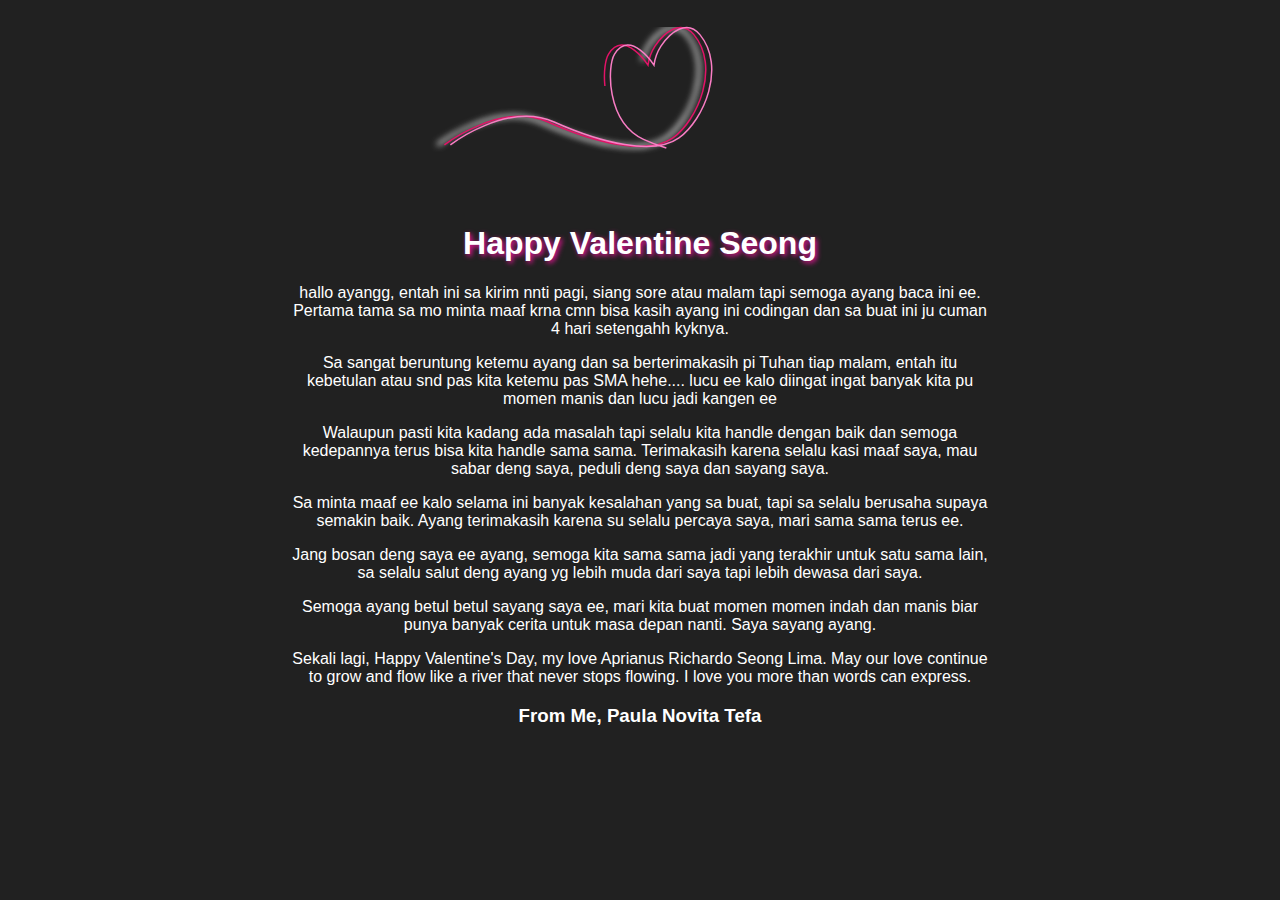
<file: Valentine.html>
<!DOCTYPE html>
<html lang="en">

<head>
    <meta charset="UTF-8">
    <title>Valentine</title>
    <link rel="stylesheet" href="text.css">

</head>

<body>
    <div class="loading">

        <svg version="1.1" id="Layer_1" xmlns="http://www.w3.org/2000/svg" xmlns:xlink="http://www.w3.org/1999/xlink" x="0px" y="0px" width="500" height="200" viewBox="0 0 334 120" enable-background="new 0 0 334 120" xml:space="preserve">
   <filter id="blur-filter" x="-1" y="0" width="200" height="200">
      <feGaussianBlur in="SourceGraphic" stdDeviation="2" />
    </filter>
<path class="linear-1" fill="none" stroke="#E21393" stroke-miterlimit="10" d="M31.333,90c0,0,38-29.333,69.333-15.333S167.333,97.333,184,85.333
  s31.638-47.49,14-69c-8.615-10.506-19.829-1.669-26,7.667c-3.619,5.474-4.667,12.667-4.667,12.667S151.637,12.315,141,29.333
  c-5,8-5.667,45.333,19.333,57C204.574,106.979,286.928,102.42,310,88"/>
<path class="linear-1" fill="none" stroke="#F97DC4" stroke-miterlimit="10" d="M32.333,90c0,0,38-29.333,69.333-15.333S168.333,97.333,185,85.333
  s31.638-47.49,14-69c-8.615-10.506-19.829-1.669-26,7.667c-3.619,5.474-4.667,12.667-4.667,12.667S152.637,12.315,142,29.333
  c-5,8-5.667,45.333,19.333,57C205.574,106.979,287.928,102.42,311,88"/>
<path class="linear-3" fill="none" stroke="#E21367" stroke-miterlimit="10" d="M36.333,90c0,0,38-29.333,69.333-15.333S172.333,97.333,189,85.333
  s31.638-47.49,14-69c-8.615-10.506-19.829-1.669-26,7.667c-3.619,5.474-4.667,12.667-4.667,12.667S156.637,12.315,146,29.333
  c-5,8-5.667,45.333,19.333,57C209.574,106.979,291.928,102.42,315,88"/>
<path class="linear-4" fill="none" stroke="#F97DC4" stroke-miterlimit="10" d="M40.333,90c0,0,38-29.333,69.333-15.333S176.333,97.333,193,85.333
  s31.638-47.49,14-69c-8.615-10.506-19.829-1.669-26,7.667c-3.619,5.474-4.667,12.667-4.667,12.667S160.637,12.315,150,29.333
  c-5,8-5.667,45.333,19.333,57C213.574,106.979,295.928,102.42,319,88"/>
</svg>
        <h1>Happy Valentine Seong</h1>
        <p>hallo ayangg, entah ini sa kirim nnti pagi, siang sore atau malam tapi semoga ayang baca ini ee. Pertama tama sa mo minta maaf krna cmn bisa kasih ayang ini codingan dan sa buat ini ju cuman 4 hari setengahh kyknya.</p>
        <p>Sa sangat beruntung ketemu ayang dan sa berterimakasih pi Tuhan tiap malam, entah itu kebetulan atau snd pas kita ketemu pas SMA hehe.... lucu ee kalo diingat ingat banyak kita pu momen manis dan lucu jadi kangen ee</p>
        <p>Walaupun pasti kita kadang ada masalah tapi selalu kita handle dengan baik dan semoga kedepannya terus bisa kita handle sama sama. Terimakasih karena selalu kasi maaf saya, mau sabar deng saya, peduli deng saya dan sayang saya.</p>
        <p>Sa minta maaf ee kalo selama ini banyak kesalahan yang sa buat, tapi sa selalu berusaha supaya semakin baik. Ayang terimakasih karena su selalu percaya saya, mari sama sama terus ee.</p>
        <p>Jang bosan deng saya ee ayang, semoga kita sama sama jadi yang terakhir untuk satu sama lain, sa selalu salut deng ayang yg lebih muda dari saya tapi lebih dewasa dari saya.</p>
        <p>Semoga ayang betul betul sayang saya ee, mari kita buat momen momen indah dan manis biar punya banyak cerita untuk masa depan nanti. Saya sayang ayang.</p>
        <p>Sekali lagi, Happy Valentine's Day, my love Aprianus Richardo Seong Lima. May our love continue to grow and flow like a river that never stops flowing. I love you more than words can express.</p>
        <h3>From Me, Paula Novita Tefa</h3>
    </div>
</body>

</html>
</file>
<file: text.css>
@import url(https://fonts.googleapis.com/css?family=Dancing+Script);
body {
    background: #212121;
    color: white;
    font-family: 'Arial', sans-serif;
    text-align: center;
    margin: 0;
}

svg path.linear-1 {
    stroke: white;
    filter: url(#blur-filter);
}

.loading {
    width: 100%;
    max-width: 700px;
    margin: 0 auto;
    padding: 0;
    position: relative;
}

.loading svg {
    height: 100%;
}

.loading .linear-1 {
    stroke-dasharray: 281;
    animation: dash 6s infinite linear forwards;
}

.loading .linear-2 {
    stroke-dasharray: 300;
    animation: dash 5s infinite linear forwards;
}

.loading .linear-3 {
    stroke-dasharray: 340;
    animation: dash 4s infinite linear forwards;
}

.loading .linear-4 {
    stroke-dasharray: 400;
    animation: dash 3s infinite linear forwards;
}

@keyframes dash {
    from {
        stroke-dashoffset: 814;
    }
    to {
        stroke-dashoffset: -814;
    }
}

h1 {
    text-shadow: 2px 2px 5px #E21393;
}

a,
h3 {
    color: #fff;
}

a {
    text-decoration: none;
}

a:hover {
    color: #F97DC4;
}

@media (max-width: 768px) {
    h1 {
        font-size: 24px;
    }
}
</file>
